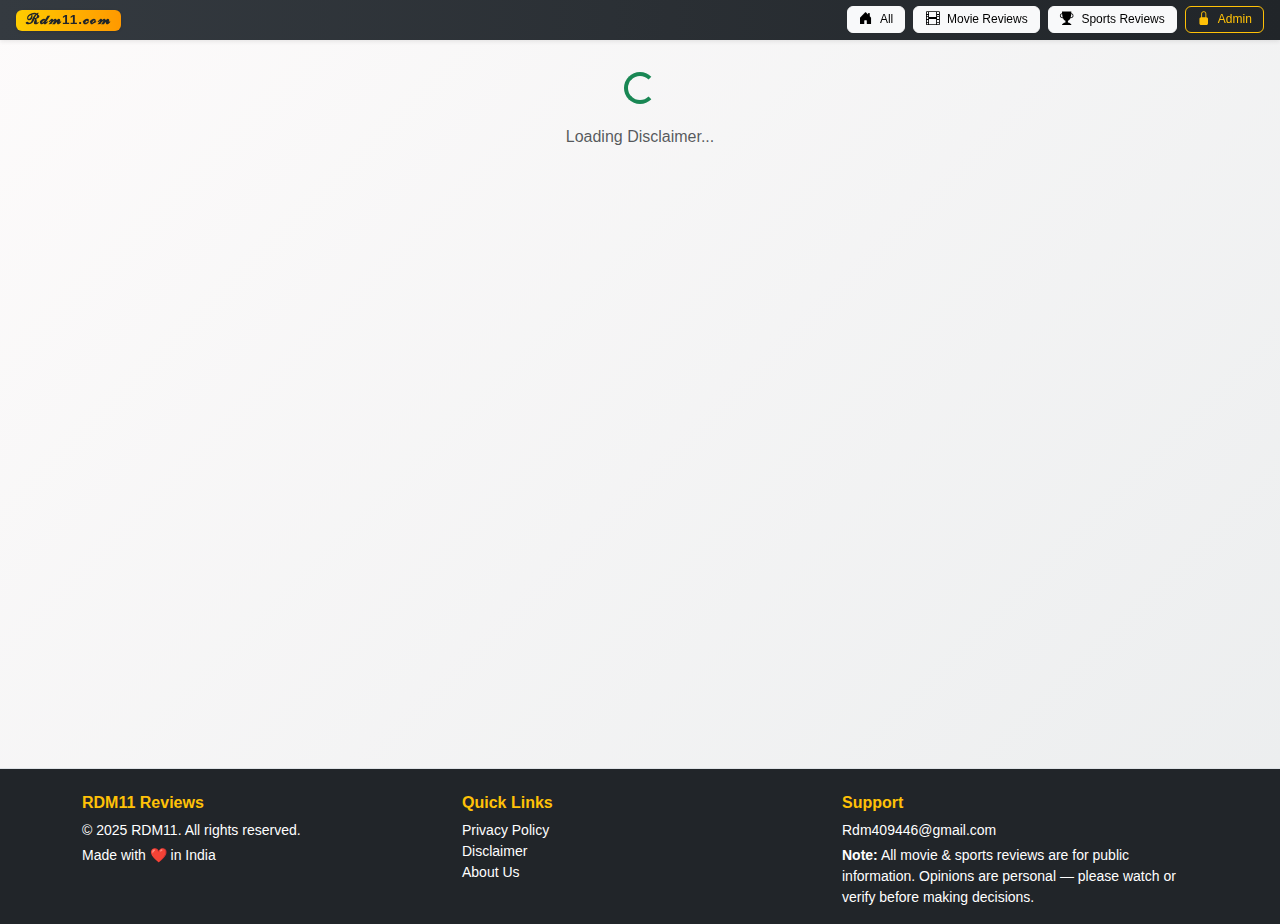
<file: disclaimer.html>
<!-- Disclaimer.html -->
<!DOCTYPE html>
<html lang="en">
<head>
  <meta charset="UTF-8" />
  <meta name="viewport" content="width=device-width, initial-scale=1" />
  <title>Disclaimer - RDM11 Predictions & Movie Reviews</title>

  <!-- Bootstrap + Icons -->
  <link href="https://cdn.jsdelivr.net/npm/bootstrap@5.3.0/dist/css/bootstrap.min.css" rel="stylesheet" />
  <link href="https://cdn.jsdelivr.net/npm/bootstrap-icons@1.10.5/font/bootstrap-icons.css" rel="stylesheet" />

  <!-- Custom Styles -->
  <style>
    body {
      font-family: 'Poppins', sans-serif;
      background: linear-gradient(135deg, #fdfbfb, #ebedee);
      color: #343a40;
    }
    .main-content {
      min-height: 80vh;
    }
    #disclaimerContent {
      background: #ffffff;
      border-radius: 16px;
      border: 1px solid #dee2e6;
      box-shadow: 0 4px 12px rgba(0,0,0,0.05);
      padding: 2rem;
      color: #495057;
      text-align: left;
    }
    #disclaimerContent h3 {
      color: #198754;
      font-weight: 700;
      text-align: center;
    }
    #disclaimerContent p {
      line-height: 1.6;
      font-size: 1rem;
      margin-bottom: 1rem;
    }
    #disclaimerContent strong {
      color: #d6336c;
    }
    .highlight-box {
      background: #f8f9fa;
      border-left: 4px solid #198754;
      padding: 1rem;
      border-radius: 8px;
      margin-top: 1rem;
    }
  </style>
</head>
<body>
  <div class="site-wrapper">

    <!-- Header -->
    <div id="header-container"></div>

    <!-- Main Content -->
    <main class="main-content p-4 mt-5">
      <div class="container">
        <div class="text-center mb-4" id="loadingBox">
          <div class="spinner-border text-success mb-3" role="status"></div>
          <p class="text-muted">Loading Disclaimer...</p>
        </div>

        <div id="disclaimerContent" class="d-none">
          <h3 class="mb-3">
            <button class="btn btn-success btn-sm fw-bold" disabled>Disclaimer</button>
          </h3>
          <p>
            <strong>RDM11 Predictions & Movie Reviews</strong> is an independent platform. 
            All content on this site is published in good faith and for informational and entertainment purposes only.
          </p>
          <p>
            We make every effort to ensure the reviews, predictions, and analyses are accurate and up to date. 
            However, we do not provide any guarantees about completeness, reliability, or outcomes.
          </p>
          <div class="highlight-box">
            <p class="mb-0"><strong>⚠️ Important:</strong> Any decisions or actions you take based on the information 
              from <strong>RDM11 Predictions & Movie Reviews</strong> are strictly at your own risk.
            </p>
          </div>
          <p class="mt-3">
            Sports predictions are subjective opinions and movie reviews reflect personal analysis. 
            Always use your own judgment and discretion while interpreting content from this site.
          </p>
        </div>
      </div>
    </main>

    <!-- Footer -->
    <div class="footer-container"></div>
  </div>

  <!-- Scripts -->
  <script src="header.js"></script>
  <script src="footer.js"></script>
  <script>
    // Show Disclaimer after loading
    window.addEventListener('DOMContentLoaded', () => {
      setTimeout(() => {
        document.getElementById("loadingBox").classList.add("d-none");
        document.getElementById("disclaimerContent").classList.remove("d-none");
      }, 1000);
    });
  </script>
  <script src="https://cdn.jsdelivr.net/npm/bootstrap@5.3.0/dist/js/bootstrap.bundle.min.js"></script>
</body>
</html>
</file>
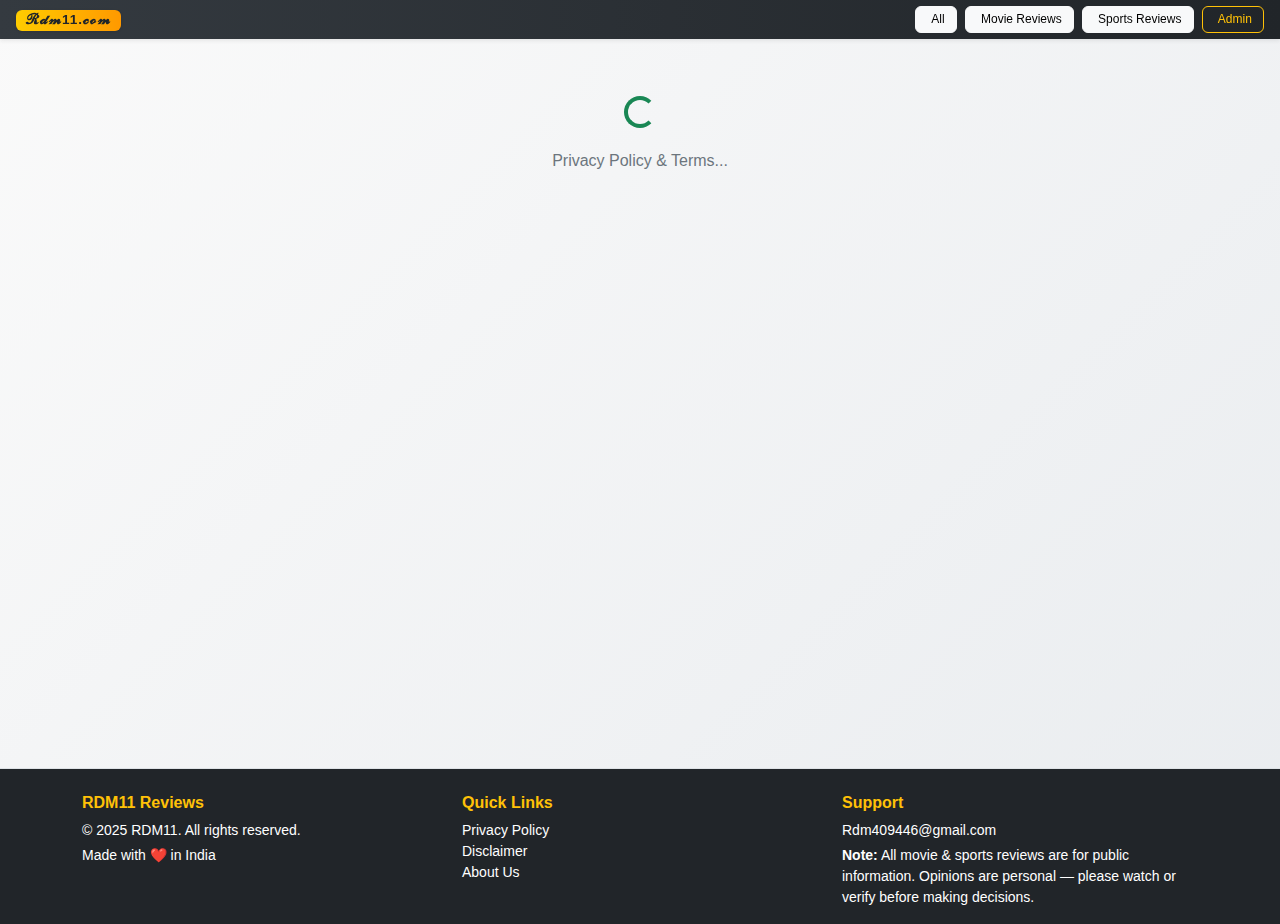
<file: privacy.html>
<!-- PrivacyPolicy.html -->
<!DOCTYPE html>
<html lang="en">
<head>
  <meta charset="UTF-8" />
  <meta name="viewport" content="width=device-width, initial-scale=1" />
  <title>Privacy Policy & Terms - RDM11 Predictions & Movie Reviews</title>

  <!-- Bootstrap -->
  <link href="https://cdn.jsdelivr.net/npm/bootstrap@5.3.0/dist/css/bootstrap.min.css" rel="stylesheet" />

  <style>
    body {
      font-family: 'Poppins', sans-serif;
      background: linear-gradient(135deg, #fafafa, #e9ecef);
      color: #212529;
    }
    .main-content {
      min-height: 80vh;
    }
    .policy-box {
      background: #ffffff;
      border-radius: 18px;
      box-shadow: 0 6px 20px rgba(0,0,0,0.08);
      padding: 2rem;
      color: #495057;
      transition: all 0.3s ease-in-out;
      max-width: 900px;     /* better on large screens */
      margin: auto;
    }
    .policy-box:hover {
      transform: translateY(-4px);
      box-shadow: 0 10px 24px rgba(0,0,0,0.12);
    }
    .policy-box h3 {
      color: #dc2f6a;
      font-weight: 700;
      text-align: center;
      margin-bottom: 1.5rem;
      font-size: 1.6rem;
    }
    .policy-box h5 {
      margin-top: 1.5rem;
      color: #0d6efd;
      font-weight: 600;
      border-left: 4px solid #0d6efd;
      padding-left: 0.6rem;
      font-size: 1.1rem;
    }
    .policy-box p {
      line-height: 1.7;
      font-size: 1rem;
      margin-top: 0.8rem;
    }
    .policy-box strong {
      color: #198754;
    }
    .spinner-container {
      text-align: center;
      padding: 3rem;
      color: #6c757d;
    }

    /* Mobile Responsive */
    @media (max-width: 576px) {
      .policy-box {
        padding: 1.2rem;
        border-radius: 12px;
      }
      .policy-box h3 {
        font-size: 1.3rem;
      }
      .policy-box h5 {
        font-size: 1rem;
      }
      .policy-box p {
        font-size: 0.9rem;
        line-height: 1.6;
      }
    }
  </style>
</head>
<body>
  <div class="site-wrapper">

    <!-- Header injected by JS -->
    <div id="header-container"></div>

    <!-- Main Content -->
    <main class="main-content mt-5">
      <div class="container">
        <!-- Spinner before content -->
        <div id="policyContent" class="spinner-container">
          <div class="spinner-border text-success mb-3" role="status"></div><br />
          Privacy Policy & Terms...
        </div>
      </div>
    </main>

    <!-- Footer injected by JS -->
    <div class="footer-container"></div>

  </div>

  <!-- Scripts -->
  <script src="header.js"></script>
  <script src="footer.js"></script>
  <script src="https://cdn.jsdelivr.net/npm/bootstrap@5.3.0/dist/js/bootstrap.bundle.min.js"></script>
  <script>
    // Load content with spinner delay
    window.addEventListener('DOMContentLoaded', () => {
      setTimeout(() => {
        document.getElementById("policyContent").innerHTML = `
          <div class="policy-box">
            <h3>Privacy Policy & Terms</h3>
            
            <p>
              At <strong>RDM11 Predictions & Movie Reviews</strong>, we take your privacy seriously. 
              This page explains how we handle your data and protect your experience while using our platform.
            </p>

            <h5>Information We Collect</h5>
            <p>
              We do <strong>not collect or store personal data</strong> from users. 
              This website only publishes sports predictions, analyses, and movie reviews. 
              There is no login, registration, or user tracking system.
            </p>

            <h5>Use of Information</h5>
            <p>
              All sports and movie content shared here is purely for informational and entertainment purposes. 
              We do not sell, share, or misuse any data. Our goal is to provide an open and safe experience.
            </p>

            <h5>External Links</h5>
            <p>
              <strong>RDM11 Predictions & Movie Reviews</strong> may contain links to external websites 
              (such as official movie platforms or sports sites). We are not responsible for their privacy practices.
            </p>

            <h5>Policy Updates</h5>
            <p>
              This privacy policy may be revised from time to time without prior notice. 
              We encourage users to review it periodically to stay informed.
            </p>

            <h5>Disclaimer / Terms & Conditions</h5>
            <p>
              All predictions, analyses, and reviews published on 
              <strong>RDM11 Predictions & Movie Reviews</strong> are based on our 
              <em>personal opinions</em> and public information. Do <strong>not consider the predictions 100% accurate</strong>, 
              as sports outcomes and movie ratings are subjective and may differ from actual results. 
              We are <strong>not responsible</strong> for any decisions you make based on our content. 
              Always cross-check sports information from official sources.
            </p>

            <h5>Contact Us</h5>
            <p>
              For questions or feedback, contact us at: 
              <strong>rdm409446@gmail.com</strong>
            </p>
          </div>
        `;
      }, 1000);
    });
  </script>
</body>
</html>
</file>
